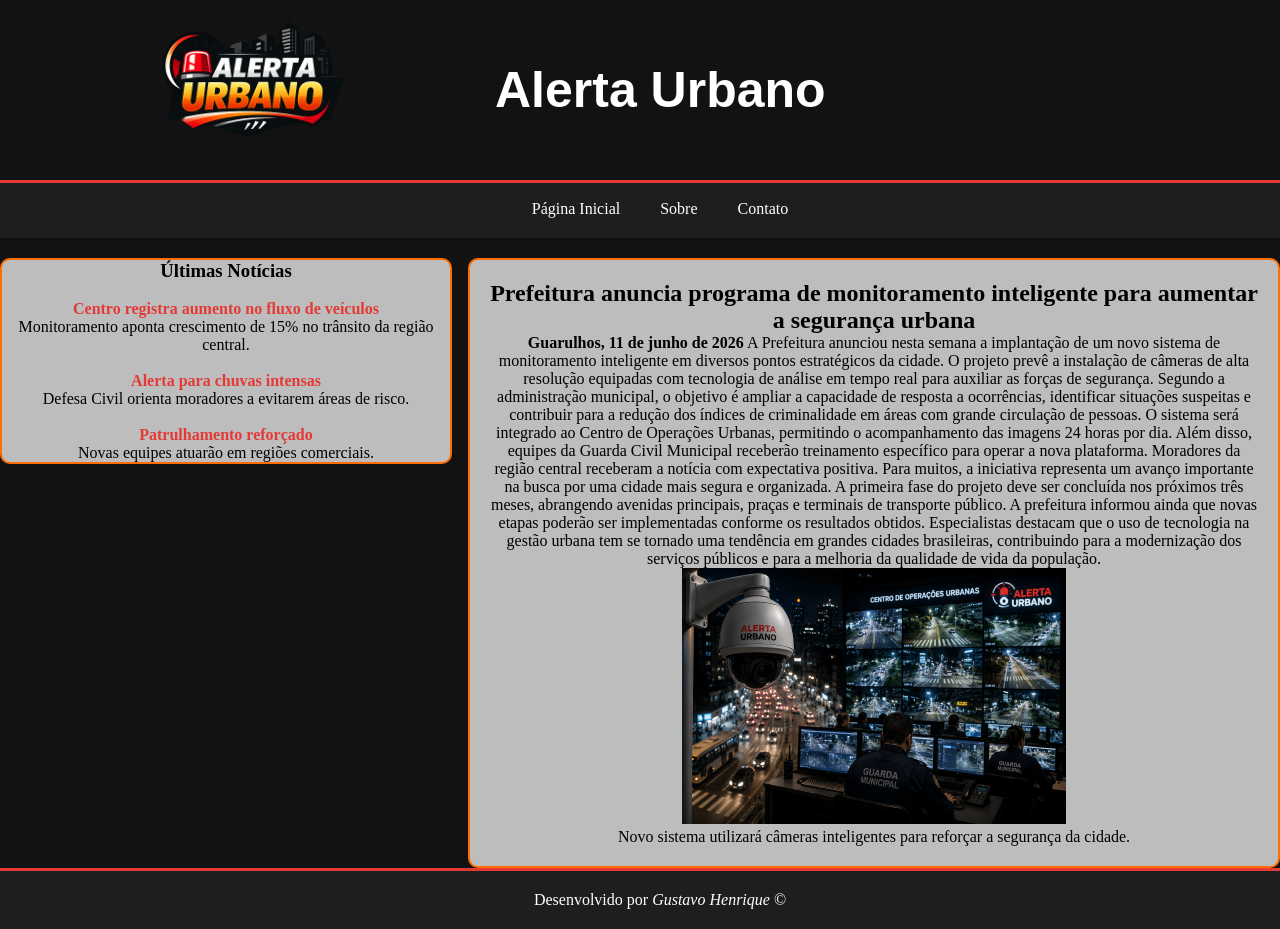
<file: index.html>
<!DOCTYPE html>
<html lang="pt-BR">
<head>
    <meta charset="UTF-8">
    <meta name="viewport" content="width=device-width, initial-scale=1.0">
    <title>Página Inicial</title>
    <link rel="shortcut icon" href="midias/FaviconAlertaUrbano.ico" type="image/x-icon">
    <link rel="stylesheet" href="estilos/layout.css">
</head>
<body>
    <header>
        <figure>
            <img src="midias/AlertaUrbano.png" alt="Alerta Urbano Logo" title="Alerta Urbano" class="logo">
        </figure>
        <h1>Alerta Urbano</h1>
    </header>
    <nav>
        <ul>
            <li><a href="index.html">Página Inicial</a></li>
            <li><a href="paginas/sobre.html">Sobre</a></li>
            <li><a href="paginas/contato.html">Contato</a></li>
        </ul>
    </nav>
    <main>
        <section>
            <article>
                <h2>Prefeitura anuncia programa de monitoramento inteligente para aumentar a segurança urbana</h2>
                <p><strong>Guarulhos, 11 de junho de 2026</strong> A Prefeitura anunciou nesta semana a implantação de um novo sistema de monitoramento inteligente em diversos pontos estratégicos da cidade. O projeto prevê a instalação de câmeras de alta resolução equipadas com tecnologia de análise em tempo real para auxiliar as forças de segurança.
                
                Segundo a administração municipal, o objetivo é ampliar a capacidade de resposta a ocorrências, identificar situações suspeitas e contribuir para a redução dos índices de criminalidade em áreas com grande circulação de pessoas.
                
                O sistema será integrado ao Centro de Operações Urbanas, permitindo o acompanhamento das imagens 24 horas por dia. Além disso, equipes da Guarda Civil Municipal receberão treinamento específico para operar a nova plataforma.
                
                Moradores da região central receberam a notícia com expectativa positiva. Para muitos, a iniciativa representa um avanço importante na busca por uma cidade mais segura e organizada.
                
                A primeira fase do projeto deve ser concluída nos próximos três meses, abrangendo avenidas principais, praças e terminais de transporte público. A prefeitura informou ainda que novas etapas poderão ser implementadas conforme os resultados obtidos.
                
                Especialistas destacam que o uso de tecnologia na gestão urbana tem se tornado uma tendência em grandes cidades brasileiras, contribuindo para a modernização dos serviços públicos e para a melhoria da qualidade de vida da população.</p>
                <figure>
                    <img src="midias/monitoramentoUrbano.png" alt="Sistema de Monitoramento Urbano" class="imgNoticia">
                    <figcaption>Novo sistema utilizará câmeras inteligentes para reforçar a segurança da cidade.</figcaption>
                </figure>
            </article>
        </section>
    </main>
    <aside>
        <h3>Últimas Notícias</h3>
        <br>
        <article>
            <h4><a href="#">Centro registra aumento no fluxo de veículos</a></h4>
            <p>Monitoramento aponta crescimento de 15% no trânsito da região central.</p>
        </article>
        <br>
        <article>
            <h4><a href="#">Alerta para chuvas intensas</a></h4>
            <p>Defesa Civil orienta moradores a evitarem áreas de risco.</p>
        </article>
        <br>
        <article>
            <h4><a href="#">Patrulhamento reforçado</a></h4>
            <p>Novas equipes atuarão em regiões comerciais.</p>
        </article>
    </aside>
    <footer> Desenvolvido por <cite>Gustavo Henrique</cite> &copy; </footer>
</body>
</html>
</file>
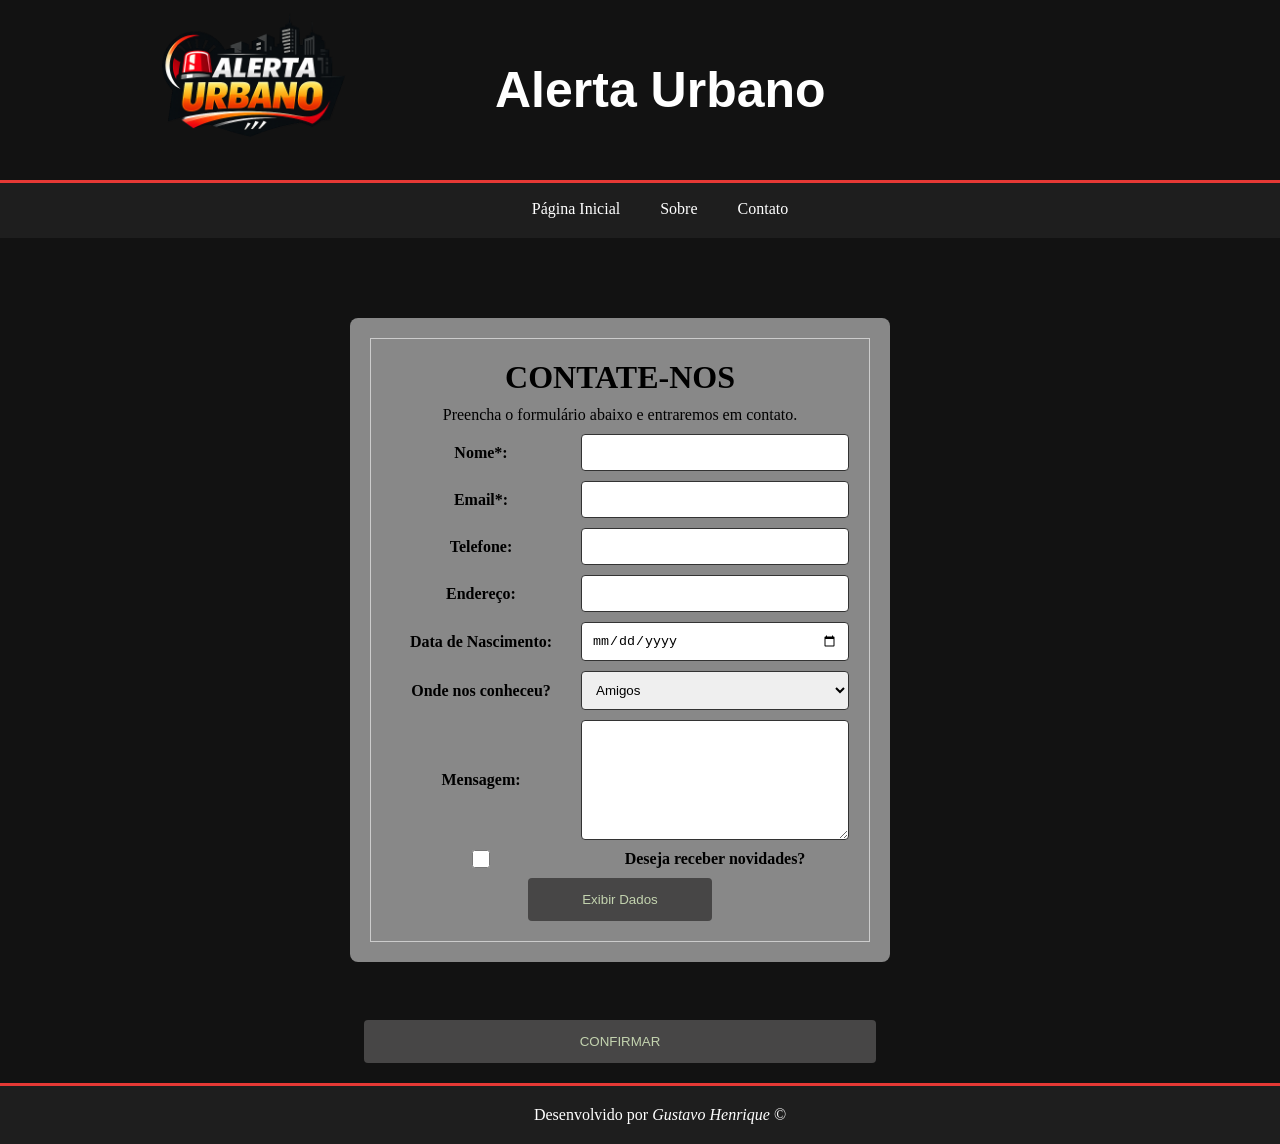
<file: paginas/contato.html>
<!DOCTYPE html>
<html lang="pt-Br">
<head>
    <meta charset="UTF-8">
    <meta name="viewport" content="width=device-width, initial-scale=1.0">
    <title>Contato</title>
    <link rel="shortcut icon" href="../midias/FaviconAlertaUrbano.ico" type="image/x-icon">
    <link rel="stylesheet" href="../estilos/layout.css">
    <link rel="stylesheet" href="../estilos/contato.css">
    
</head>

<body>
    <header>
        <figure>
            <img src="../midias/AlertaUrbano.png" alt="Alerta Urbano Logo" title="Alerta Urbano" class="logo">
        </figure>
        <h1>Alerta Urbano</h1>
    </header>
    <nav>
        <ul>
            <li><a href="../index.html">Página Inicial</a></li>
            <li><a href="../paginas/sobre.html">Sobre</a></li>
            <li><a href="../paginas/contato.html">Contato</a></li>
        </ul>
    </nav>
    <main>
        <form id="formulario">
            <fieldset>
                <h1>CONTATE-NOS</h1>
                <p>Preencha o formulário abaixo e entraremos em contato.</p>
    
                <label for="lbNome">Nome*:</label>
                <input type="text" name="ipNome" id="ipNome" required>
    
                <label for="lbEmail">Email*:</label>
                <input type="email" name="ipEmail" id="ipEmail" required>
    
                <label for="lbTelefone">Telefone:</label>
                <input type="tel" name="ipTelefone" id="ipTelefone">
    
                <label for="lbEndereco">Endereço:</label>
                <input type="text" name="ipEndereço" id="ipEndereco">
    
                <label for="lbDtNascimento">Data de Nascimento:</label>
                <input type="date" name="ipDtNascimento" id="ipDtNascimento">
    
                <label for="lbConheceu">Onde nos conheceu?</label>
                <select name="slConheceu" id="slConheceu">
                    <option value="amigos">Amigos</option>
                    <option value="parentes">Parentes</option>
                    <option value="anuncios">Anuncios</option>
                    <option value="outro">Outro</option>
                </select>
    
                <label for="lbMensagem">Mensagem:</label>
                <textarea name="taMensagem" id="taMensagem" rows="4"></textarea>
    
                <input type="checkbox" name="ipDesejaMensagem" id="ipDesejaMensagem">
                <label for="ipDesejaMensagem">Deseja receber novidades?</label>
    
                <button onclick="exibeDados(event)">Exibir Dados</button>
            </fieldset>
        </form>
        <h2 id="resposta" class="retorno"></h2>
        <br>
        <p id="pNome" class="retorno"></p>
        <p id="pEmail" class="retorno"></p>
        <p id="pTelefone" class="retorno"></p>
        <p id="pData" class="retorno"></p>
        <p id="pConheceu" class="retorno"></p>
        <p id="pMensagem" class="retorno"></p>
        <button onclick="EnviarForm()">CONFIRMAR</button>
    </main>
    <footer> Desenvolvido por <cite>Gustavo Henrique</cite> &copy; </footer>
    <script src="../script/codigos.js"></script>
</body>
</html>
</file>
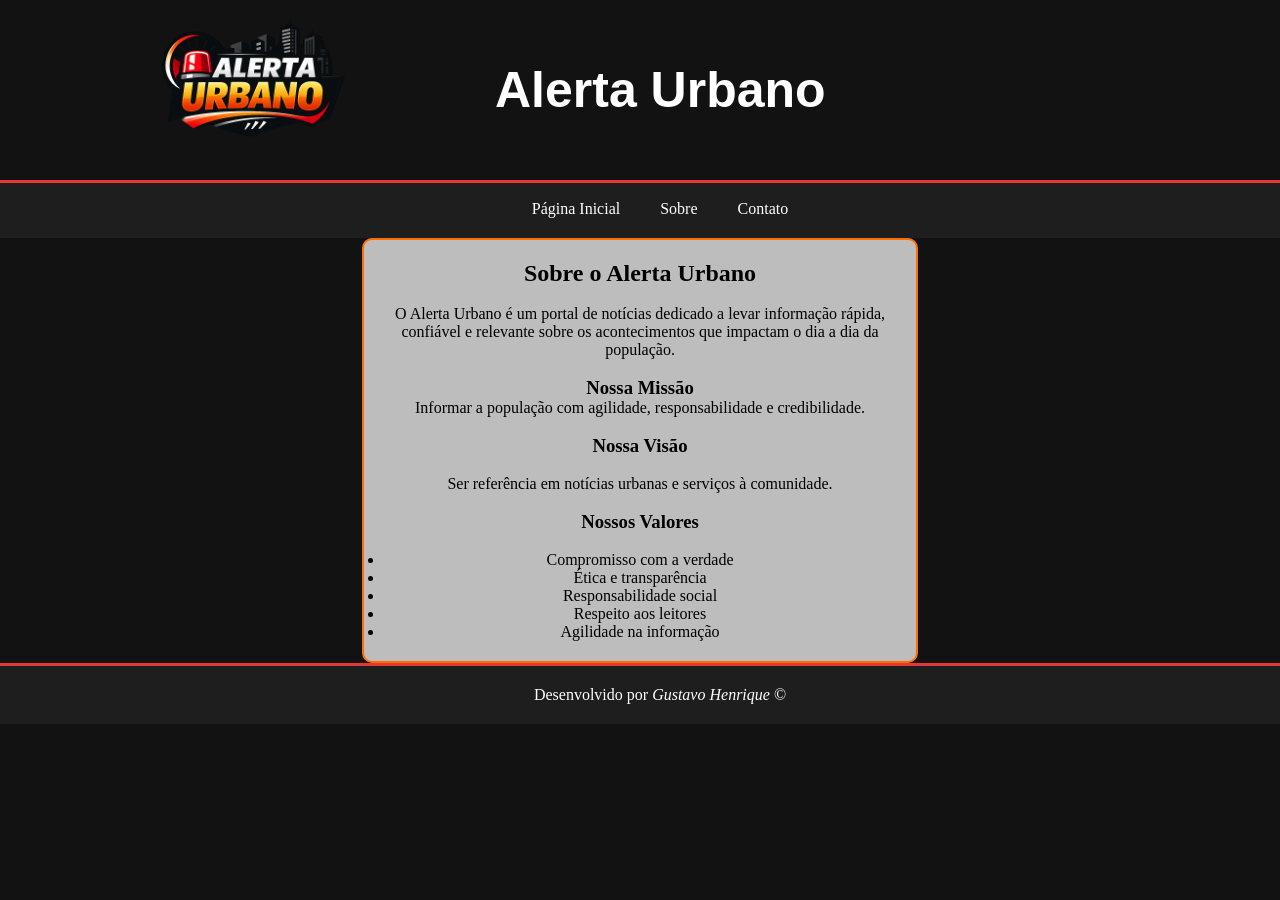
<file: paginas/sobre.html>
<!DOCTYPE html>
<html lang="pt-BR">
<head>
    <meta charset="UTF-8">
    <meta name="viewport" content="width=device-width, initial-scale=1.0">
    <title>Sobre</title>
    <link rel="shortcut icon" href="../midias/FaviconAlertaUrbano.ico" type="image/x-icon">
    <link rel="stylesheet" href="../estilos/layout.css">
    <link rel="stylesheet" href="../estilos/sobre.css">
</head>
<body>
    <header>
        <figure>
            <img src="../midias/AlertaUrbano.png" alt="Alerta Urbano Logo" title="Alerta Urbano" class="logo">
        </figure>
        <h1>Alerta Urbano</h1>
    </header>
    <nav>
        <ul>
            <li><a href="../index.html">Página Inicial</a></li>
            <li><a href="../paginas/sobre.html">Sobre</a></li>
            <li><a href="../paginas/contato.html">Contato</a></li>
        </ul>
    </nav>
    <main>
        <h2>Sobre o Alerta Urbano</h2>
        <br>
        <p>
            O Alerta Urbano é um portal de notícias dedicado a levar
            informação rápida, confiável e relevante sobre os acontecimentos
            que impactam o dia a dia da população.
        </p>
        <br>
        <h3>Nossa Missão</h3>
        <p>
            Informar a população com agilidade, responsabilidade e credibilidade.
        </p>
        <br>
        <h3>Nossa Visão</h3>
        <br>
        <p>
            Ser referência em notícias urbanas e serviços à comunidade.
        </p>
        <br>
        <h3>Nossos Valores</h3>
        <br>
        <ul>
            <li>Compromisso com a verdade</li>
            <li>Ética e transparência</li>
            <li>Responsabilidade social</li>
            <li>Respeito aos leitores</li>
            <li>Agilidade na informação</li>
        </ul>
    </main>
    <footer> Desenvolvido por <cite>Gustavo Henrique</cite> &copy; </footer>
</body>
</html>
</file>
<file: estilos/layout.css>
*{
    padding: 0;
    margin: 0;
}
.logo{
    width: 250px;
    height: 250px;
    margin: 100px;
}
body{
    background-color: #121212;
}
header{
    background: #121212;
    color: #FFFFFF;
    font-family: 'Lucida Sans', 'Lucida Sans Regular', 'Lucida Grande', 'Lucida Sans Unicode', Geneva, Verdana, sans-serif;
    font-size: 25px;
    border-bottom: 3px solid #E53935;
    display: flex;
    align-items: center;
    padding: 15px;
    position: fixed;
    width: 100%;
    height: 150px;
    top: 0;
    justify-content: start;
    z-index: 1100;
}
header h1{
    margin: 0;
}
header figure{
    margin: 0 15px;
}
nav{
    background-color: #1E1E1E;
    text-align: center;
    padding: 20px;
    width: 100%;
    position: relative;
    display: block;
    clear: both;
    z-index: 1000;
    margin-top: 180px;
}
nav ul{
    list-style-type: none;
    padding: 0;
    margin: 0;
    display: flex;
    justify-content: center;
}
nav ul li{
    margin: 0 20px;
}
nav ul li a{
    color: #FFFFFF;
    text-decoration: none;
}
main{
    width: 60%;
    padding: 20px;
    text-align: center;
    margin-top: 20px;
    float: right;
    border: 2px solid #FF6F00;
    background-color:#BDBDBD ;
    border-radius: 10px;
}
.imgNoticia{
    width: 50%;
}
aside{
    float: left;
    width: 35%;
    margin-top: 20px;
    text-align: center;
    border: 2px solid #FF6F00;
    border-radius: 10px;
    background-color: #BDBDBD;
}
aside a{
    color: #E53935;
    text-decoration: none;
}
footer{
    border-top: 3px solid #E53935;
    color: #FFFFFF;
    background-color: #1E1E1E;
    clear: both;
    text-align: center;
    padding: 20px;
    position: relative; /*Joga o footer para o ultimo item da tela*/
    width: 100%;
}

@media (max-width: 768px){

    header{
        position: static;
        flex-direction: column;
        height: auto;
        text-align: center;
        padding: 15px;
    }

    .logo{
        width: 120px;
        height: auto;
        margin: 10px;
    }

    header h1{
        font-size: 1.8rem;
    }

    nav{
        margin-top: 0;
        padding: 10px;
    }

    nav ul{
        flex-direction: column;
        gap: 10px;
    }

    nav ul li{
        margin: 0;
    }

    nav ul li a{
        display: block;
        padding: 10px;
    }

    main,
    aside{
        float: none;
        width: 100%;
        margin-top: 15px;
        box-sizing: border-box;
    }

    .imgNoticia{
        width: 100%;
        height: auto;
    }

    img{
        max-width: 100%;
        height: auto;
    }

    main{
        padding: 15px;
        text-align: justify;
    }

    aside{
        padding: 15px;
    }

    footer{
        width: 100%;
        box-sizing: border-box;
    }
}
</file>
<file: estilos/contato.css>
main{
    background-color: transparent;
    width: 100%;
    border: none;
}


#formulario{
    max-width: 500px;
    margin: 40px auto;
    background-color: #888;
    padding: 20px;
    border-radius: 8px;
}

fieldset{
    border: 1px solid #ccc;
    padding: 20px;
    display: grid;
    grid-template-columns: 180px 1fr;
    gap: 10px;
}

fieldset h1,
fieldset p{
    grid-column: 1 / 3;
    text-align: center;
}

label{
    font-weight: bold;
    align-self: center;
}

input[type="text"],
input[type="email"],
input[type="date"],
input[type="tel"],
select,
textarea{
    width: 100%;
    padding: 10px;
    border: 1px solid #333;
    border-radius: 4px;
    box-sizing: border-box;
}

textarea{
    resize: vertical;
    min-height: 120px;
}

.newsletter{
    grid-column: 1 / 3;
    display: flex;
    align-items: center;
    gap: 10px;
}


button{
    grid-column: 1 / 3;
    background-color: rgb(71,70,70);
    color: rgb(195,211,175);
    padding: 14px;
    border: none;
    border-radius: 4px;
    cursor: pointer;
    width: 40%;
    justify-self: center;
}

button:hover{
    transition: .5s;
    background-color: #FF6F00;
    color: rgb(71,70,70);
    font-weight: bold;
}
.retorno{
    color: #FFC107;
}
</file>
<file: estilos/sobre.css>
main{
    float: none;
    width: 40%;
    margin: auto;
}
</file>
